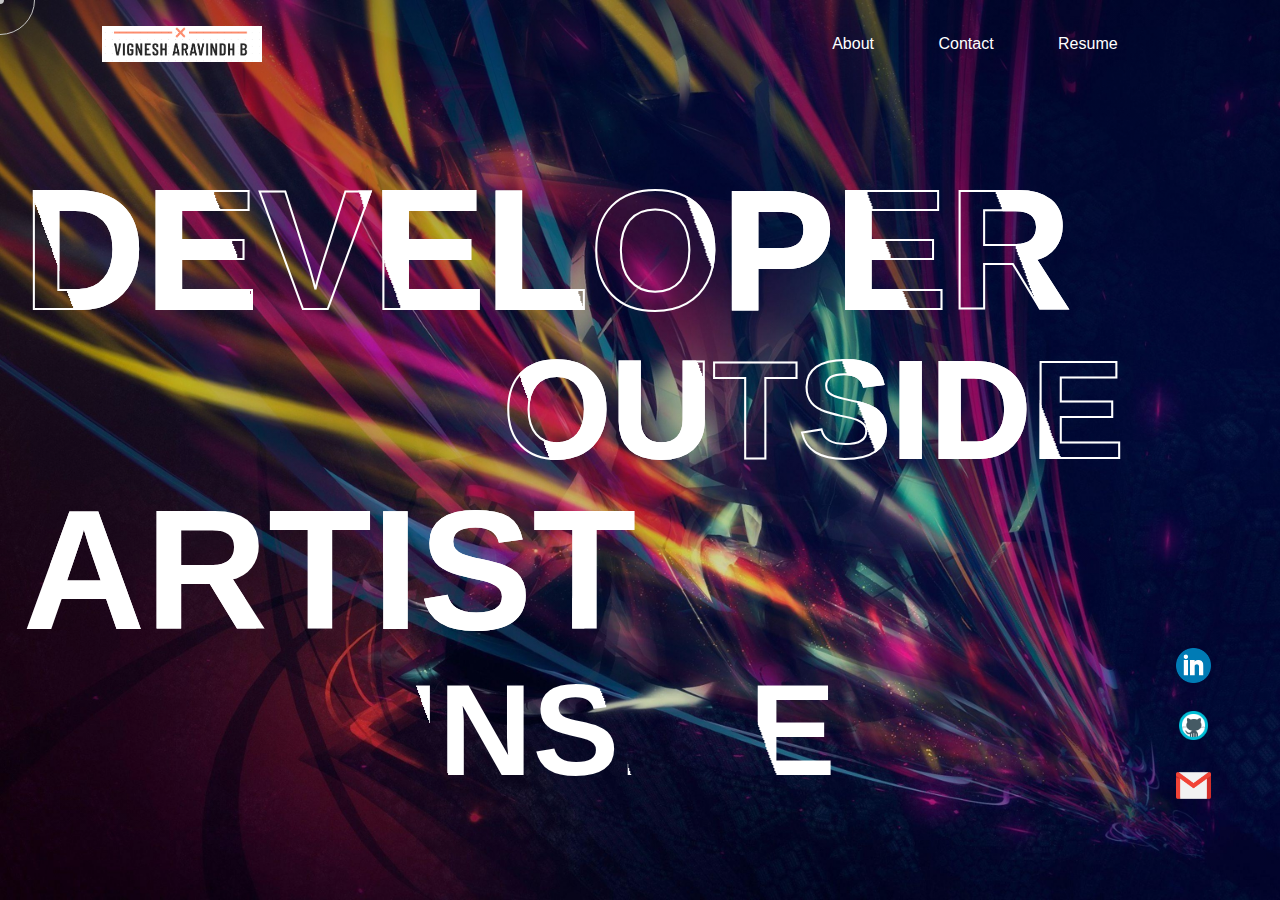
<file: index.html>
<!DOCTYPE html>
<html lang="en">
<head>
  <meta charset="UTF-8">
  <meta name="viewport" content="width=device-width, initial-scale=1.0">
  <link rel="stylesheet" href="style.css">
  <script src="script.js"></script>
  <title>Contact</title>
</head>
<body>
  <div class="container">
    <nav>
      <img src="logo.png" class="logo">
      <ul>
        <li><a href="/index.html">About</a></li>
        <li><a href="">Contact</a></li>
        <li><a href="MY_RESUME_FINAL-1.pdf">Resume</a></li>
      </ul>
    </nav>
    <div class="text-box">
      <h1 class="h1">DEVELOPER</h1>
      <h2 class="h12">OUTSIDE</h2>
      <h1 class="h2">ARTIST</h1>
      <h2 class="h22">INSIDE</h2>
    </div>
    <div class="social-icons">
      <a href="https://www.linkedin.com/in/vignesh-aravindh-b-24bb63252/"><img src="in.png" alt=""></a>
      <a href="https://github.com/codechiefVignesh"><img src="git.png" alt=""></a>
      <a href="mailto: vignesharavindh72@gmail.com"><img src="gmail.png" alt=""></a>
    </div>
  </div>
  <div class="cursor"></div>
    <div class="cursor2"></div>
    <script>
        var cursor = document.querySelector(".cursor");
        var cursor2 = document.querySelector(".cursor2");
        document.addEventListener("mousemove",function(e){
          cursor.style.cssText = cursor2.style.cssText = "left: " + e.clientX + "px; top: " + e.clientY + "px;";
        });
      </script>
</body>
</html>
</file>
<file: style.css>
*{
  margin: 0;
  padding: 0;
  box-sizing: border-box;
  font-family: 'poppins',sans-serif;
}
.container
{
  width: 100%;
  height: 100vh;
  background-image: linear-gradient(rgba(0,0,0,0.3),transparent),url(25557.jpg);
  background-size: cover;
  background-position: center;
  padding: 0 8%;
  position: relative;
}
.text-box
{
  color: #fff;
  position: absolute;
  bottom: 10%;
}
.text-box .h1 {
  font-size: 170px;
  line-height: 160px;
  margin-left: -80px;
  color: transparent;
  -webkit-text-stroke: 2px #fff;
  background: url(back.png);
  -webkit-background-clip: text;
  background-position: 0 0;
  animation: forward 20s linear infinite;
}

@keyframes forward {
  0% {
    background-position: 0 0;
  }
  40% {
    background-position: 100% 0;
    color: aqua;
  }
  70%
  {
    color: chocolate;
  }
  100%
  {
    color: transparent;
  }
}

.text-box .h12{
  font-size: 140px;
  line-height: 160px;
  margin-left: 400px;
  color: transparent;
  -webkit-text-stroke: 2px #fff;
  background: url(back.png);
  -webkit-background-clip: text;
  background-position: 0 0;
  animation: back 30s linear infinite;
}
@keyframes back
{
  100%{
    background-position: 2000px 0;
  }
}

.text-box .h2{
  font-size: 170px;
  line-height: 160px;
  margin-left: -80px;
  /* color: transparent;
  -webkit-text-stroke: 2px #fff; */
  background: url(back.png);
  -webkit-background-clip: text;
  background-position: 0 0;
  animation: fronts 25s linear infinite;
}
@keyframes fronts
{
  0%
  {
    color: transparent;
    -webkit-text-stroke: 2px #fff;
  }
  40%{
    background-position: 2000px 0;
  }
  70%
  {
    color: aqua;
    -webkit-text-stroke: transparent;
  }
  100%
  {
    color: transparent;
    -webkit-text-stroke: 2px #fff;
  }
}
.text-box .h22{
  font-size: 130px;
  line-height: 160px;
  margin-left: 300px;
  color: transparent;
  -webkit-text-stroke: transparent;
  background: url(back.png);
  -webkit-background-clip: text;
  background-position: 0 0;
  animation: backs 30s linear infinite;
}
@keyframes backs
{
  0% {
    background-position: 0 0;
  }
  40% {
    background-position: 2000px 0;
    color:khaki;
  }
  70%
  {
    color: chocolate;
  }
  100%
  {
    color: transparent;
  }
}
nav
{
  display: flex;
  width: 100%;
  align-items: center;
  flex-wrap: wrap;
  padding: 5px 0;
}
.logo
{
  width: 160px;
  cursor: pointer;

}
nav ul{
  flex: 1;
  text-align: right;
  padding-right: 30px;

}
nav ul li{
  display: inline-block;
  list-style: none;
  margin: 30px 30px;
}
nav ul li a{
  color: #fff;
  text-decoration: none;
  position: relative;
}
nav ul li a::after{
  content: '';
  width: 0%;
  height: 3px;
  position: absolute;
  bottom: -5px;
  left: 50%;
  transform: translateX(-50%);
  background:#fff;
  transition: width 0.3s;
}
nav ul li a:hover::after{
  width: 100%;
}
.social-icons{
  position: absolute;
  right: 5%;
  bottom: 8%;
}
.social-icons img{
  width: 35px;
  display: block;
  margin: 25px 5px;
}
.cursor{
  position: fixed;
  width: 70px;
  height: 70px;
  border: 1px solid #c6c6c6;
  border-radius: 50%;
  left: 0;
  top: 0;
  pointer-events: none;
  transform: translate(-50%, -50%);
  transition: 0.05s;
}

.cursor2{
  position: fixed;
  width: 8px;
  height: 8px;
  background-color: #c6c6c6;
  border-radius: 50%;
  left: 0;
  top: 0;
  pointer-events: none;
  transform: translate(-50%, -50%);
  transition: .1s;
}
</file>
